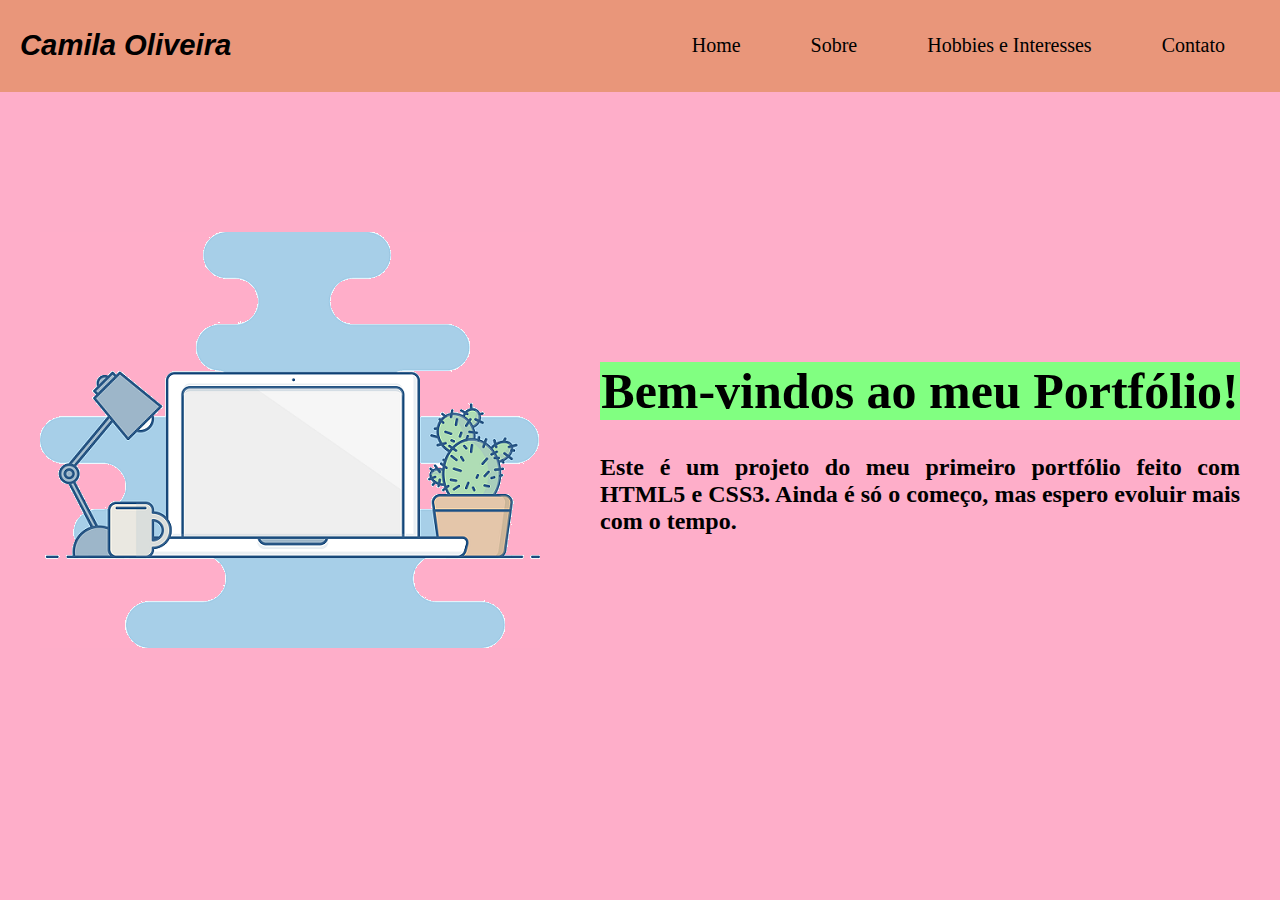
<file: index.html>
<!DOCTYPE html>
<html lang="pt-br">
<head>
    <meta charset="UTF-8">
    <meta http-equiv="X-UA-Compatible" content="IE=edge">
    <meta name="viewport" content="width=device-width, initial-scale=1.0">
    <link rel="stylesheet" href="CSS/Home.css">
    <title>Portfólio</title>
</head>

<!-- Cabeçalho da Página -->
<header>
    <nav>
        <div class="logo">
    <h3>Camila Oliveira</h3>
</div>
<button>&#9776;</button>
    <ul>
<li><a href="index.html">Home</a></li>
<li><a href="Sobre.html">Sobre</a></li>
<li><a href="Hobbies_e_Interesses.html">Hobbies e Interesses</a></li>
<li><a href="Contato.html">Contato</a></li>
</ul>
</nav>
</header>
<!-- ----------------------------- Corpo da Página ----------------------------- -->
<body>
    <section class="container">
    <div class="item">
    <img src="Imagens/Imagem_1.png">
</div>

<div class="item">
    <h1>Bem-vindos ao meu Portfólio!</h1>
    <h2>Este é um projeto do meu primeiro portfólio feito com HTML5 e CSS3. Ainda é só o começo, mas espero evoluir mais com o tempo.</h2>
</div>
</section>
</body>
</html>
</file>
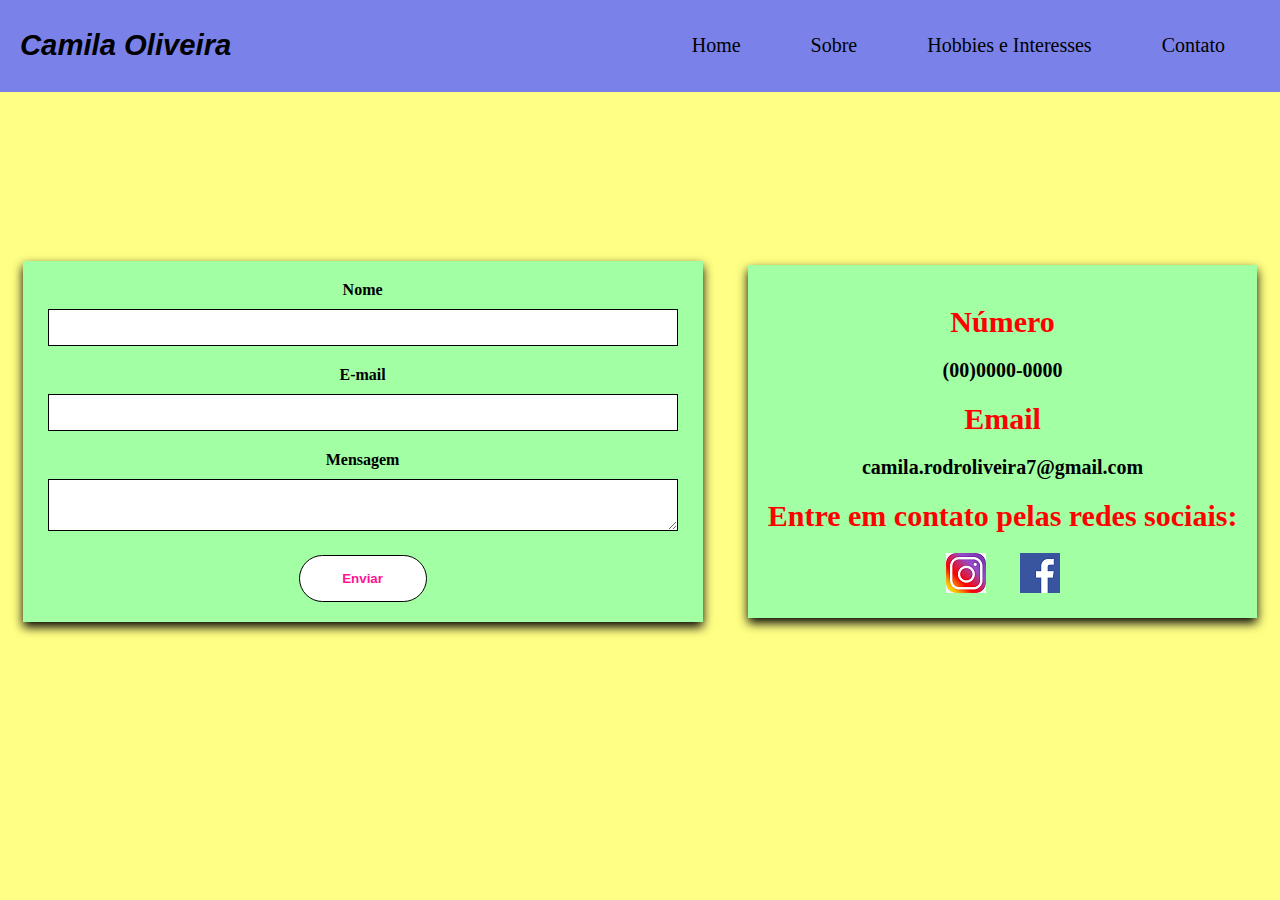
<file: Contato.html>
<!DOCTYPE html>
<html lang="pt-br">
<head>
    <meta charset="UTF-8">
    <meta http-equiv="X-UA-Compatible" content="IE=edge">
    <meta name="viewport" content="width=device-width, initial-scale=1.0">
    <link rel="stylesheet" href="CSS/Contato.css">
    <title>Portfólio</title>
</head>
<!-- Cabeçalho da Página -->
<header>
        <nav>
                <div class="logo">
            <h3>Camila Oliveira</h3>
        </div>
        <button class="botao">&#9776;</button>
            <ul>
        <li><a href="index.html">Home</a></li>
        <li><a href="Sobre.html">Sobre</a></li>
        <li><a href="Hobbies_e_Interesses.html">Hobbies e Interesses</a></li>
        <li><a href="Contato.html">Contato</a></li>
        </ul>
        </nav>
</header>
<!-- Corpo do Texto -->

<body>
    <section class="container">
    <div class="item">
        <form class="card">
            <label for="inputNome">Nome</label>
            <input type="text" id="inputNome">
            <label for="inputEmail">E-mail</label>
            <input type="email" id="inputEmail">
            <label for="mensagemarea">Mensagem</label>
            <textarea name="mensagemarea" id="mensagemarea"></textarea>
            <button class="send">Enviar</button>
        </form>
    </div>
    <div class="item">
        <h1>Número</h1>
        <h2>(00)0000-0000</h2>
        <h1>Email</h1>
        <h2>camila.rodroliveira7@gmail.com</h2>
    <h1>Entre em contato pelas redes sociais:</h1>
    <a href="https://www.instagram.com/cxmila_z/"><img src="Imagens/Imagem_5.png"></a>
    <a href="https://www.facebook.com/camila.rodrigues25/"><img src="Imagens/Imagem_6.png"></a>
</div>
</section>
</body>
</html>
</file>
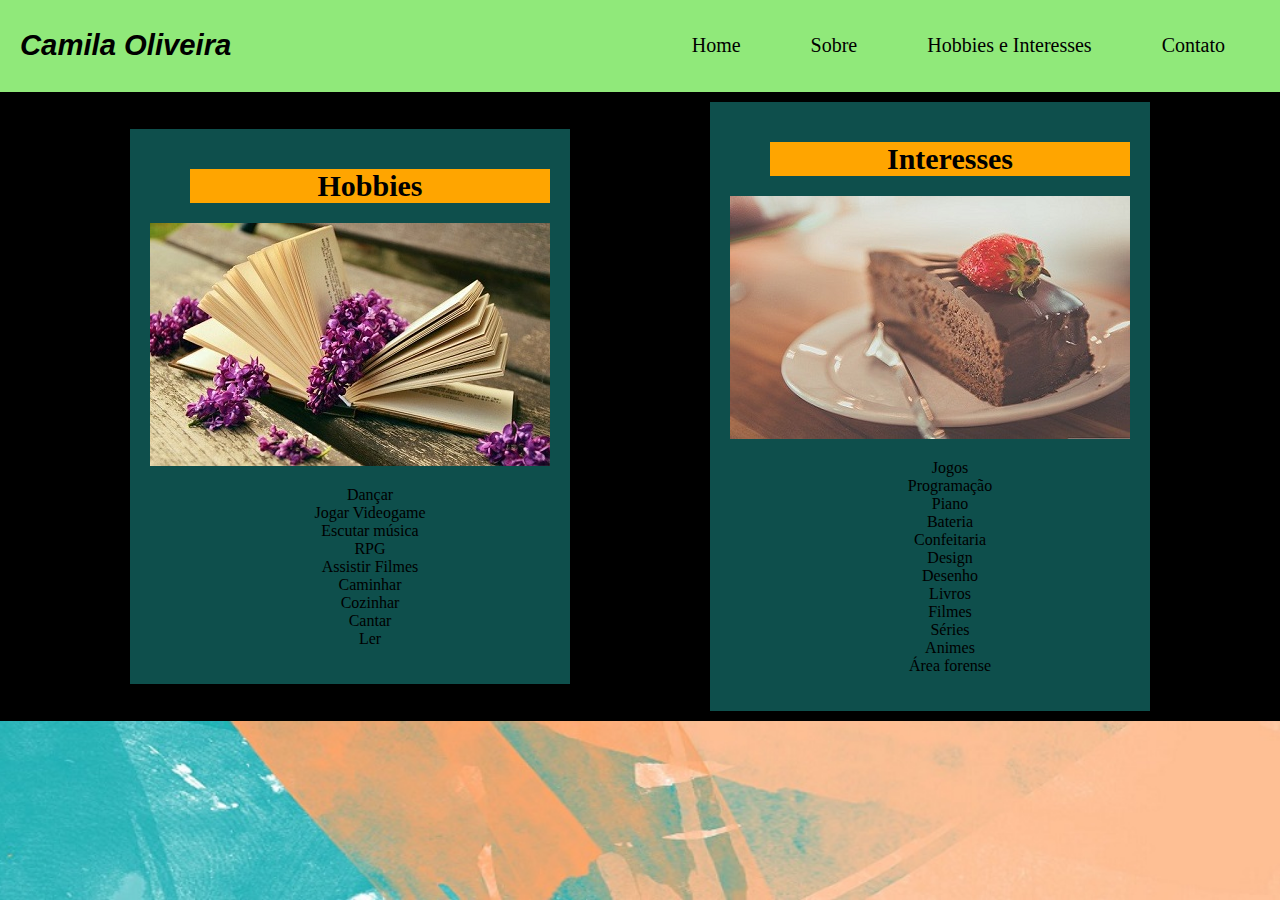
<file: Hobbies_e_Interesses.html>
<!DOCTYPE html>
<html lang="pt-br">
<head>
    <meta charset="UTF-8">
    <meta http-equiv="X-UA-Compatible" content="IE=edge">
    <meta name="viewport" content="width=device-width, initial-scale=1.0">
    <link rel="stylesheet" href="CSS/Hobbies_e_Interesses.css">
    <title>Portfólio</title>
</head>
<!-- Cabeçalho da Página -->
<header>
        <nav>
                <div class="logo">
            <h3>Camila Oliveira</h3>
        </div>
        <button>&#9776;</button>
            <ol>
        <li><a href="index.html">Home</a></li>
        <li><a href="Sobre.html">Sobre</a></li>
        <li><a href="Hobbies_e_Interesses.html">Hobbies e Interesses</a></li>
        <li><a href="Contato.html">Contato</a></li>
        </ol>
        </nav>
</header>

<!-- Corpo da Página -->

<body>
    <section class="container">
        <div class="item">
    <h1>Hobbies</h1>
    <img src="Imagens/Imagem_3.jpg">
    <ul>
        <li>Dançar</li>
        <li>Jogar Videogame</li>
        <li>Escutar música</li>
        <li>RPG</li>
        <li>Assistir Filmes</li>
        <li>Caminhar</li>
        <li>Cozinhar</li>
        <li>Cantar</li>
        <li>Ler</li>
    </ul>
</div>
<div class="item">
    <h1>Interesses</h1>
    <img src="Imagens/Imagem_4.jpg">
    <ul>
        <li>Jogos</li>
        <li>Programação</li>
        <li>Piano</li>
        <li>Bateria</li>
        <li>Confeitaria</li>
        <li>Design</li>
        <li>Desenho</li>
        <li>Livros</li>
        <li>Filmes</li>
        <li>Séries</li>
        <li>Animes</li>
        <li>Área forense</li>
    </div>
</ul>
</section>
</body>
</html>
</file>
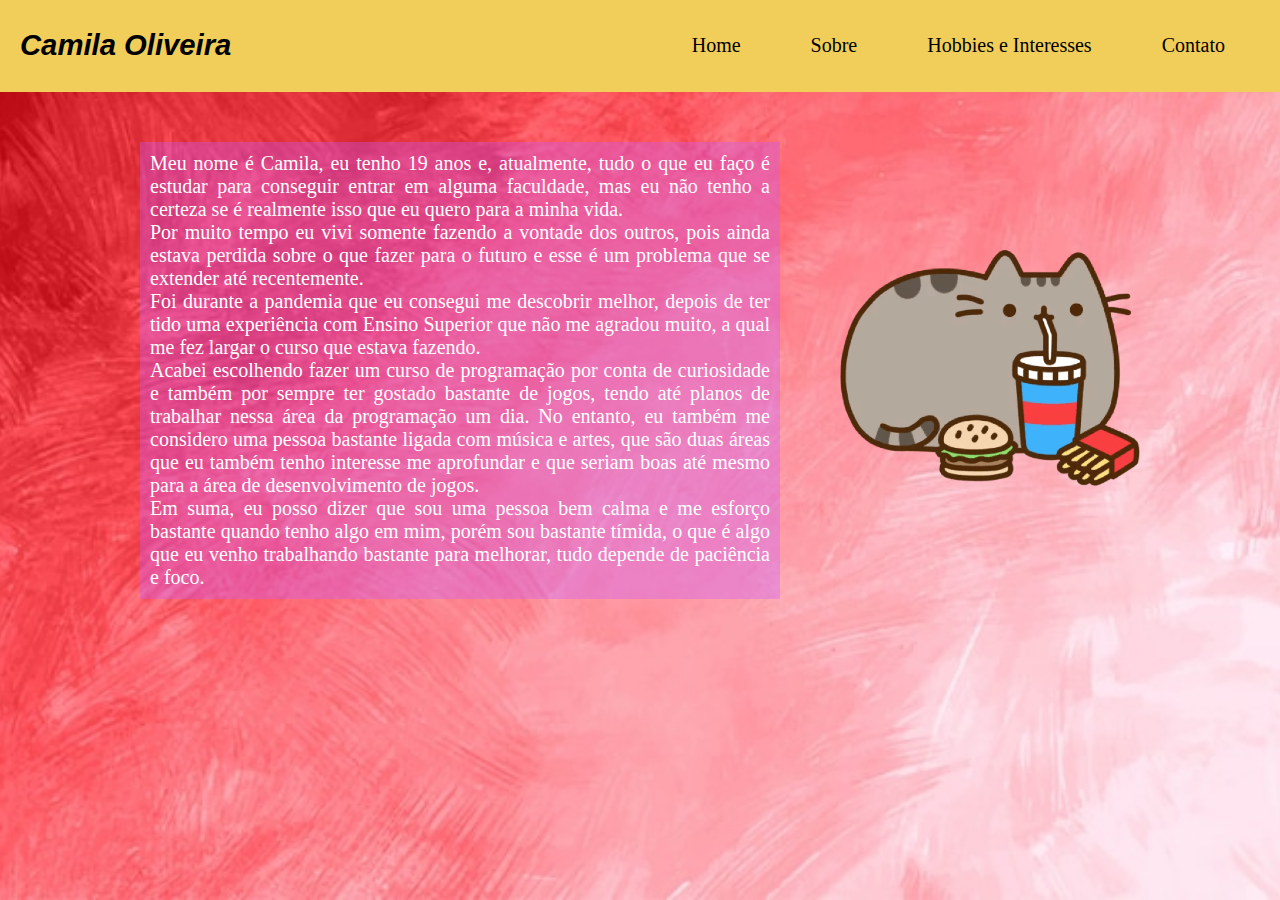
<file: Sobre.html>
<!DOCTYPE html>
<html lang="pt-br">
<head>
    <meta charset="UTF-8">
    <meta http-equiv="X-UA-Compatible" content="IE=edge">
    <meta name="viewport" content="width=device-width, initial-scale=1.0">
    <link rel="stylesheet" href="CSS/Sobre.css">
    <title>Portfólio</title>
</head>
<!-- Cabeçalho da Página -->
<header>
        <nav>
                <div class="logo">
            <h3>Camila Oliveira</h3>
        </div>
        <button>&#9776;</button>
            <ul>
        <li><a href="Home.html">Home</a></li>
        <li><a href="Sobre.html">Sobre</a></li>
        <li><a href="Hobbies_e_Interesses.html">Hobbies e Interesses</a></li>
        <li><a href="Contato.html">Contato</a></li>
        </ul>
        </nav>
</header>
<!-- ----------------- Corpo da Página ------------------------- -->

<body>
    <section class="container">
    <div class="item">
        <img src="CSS/Imagens/Imagem_2.png">
    </div>

    <div class="item">
    <p>Meu nome é Camila, eu tenho 19 anos e, atualmente, tudo o que eu faço 
    é estudar para conseguir entrar em alguma faculdade, 
    mas eu não tenho a certeza se é realmente isso que eu quero para a minha vida.</br>
    Por muito tempo eu vivi somente fazendo a vontade dos outros, pois ainda estava 
    perdida sobre o que fazer para o futuro e esse é um problema que se
    extender até recentemente.</br> 
    Foi durante a pandemia que eu consegui me descobrir 
    melhor, depois de ter tido uma experiência com Ensino Superior que não me agradou 
    muito, a qual me fez largar o curso que estava fazendo.</br> 
    Acabei escolhendo fazer um
    curso de programação por conta de curiosidade e também por sempre ter gostado bastante
    de jogos, tendo até planos de trabalhar nessa área da programação um dia. No entanto,
    eu também me considero uma pessoa bastante ligada com música e artes, que são duas áreas
    que eu também tenho interesse me aprofundar e que seriam boas até mesmo para a área de 
    desenvolvimento de jogos. </br>
    Em suma, eu posso dizer que sou uma pessoa bem calma e me esforço
    bastante quando tenho algo em mim, porém sou bastante tímida, o que é algo que eu venho
    trabalhando bastante para melhorar, tudo depende de paciência e foco.</p>
</div>
</section>
</body>
</html>
</file>
<file: CSS/Home.css>
header{
    margin:0;
    
    
}

nav{
    padding:0px 20px;
    align-items: center;
    justify-content: space-between;
    margin:0;
    background-color: rgb(233, 150, 122);
}

nav, ul{
    display:flex;
    flex-direction: row;
    

}

button{
    background: transparent;
    border:none;
    color: black;
    font-size: 40px;
    position: absolute;
    right: 10px;
    top: 10px;
    display:none
}

.logo{
    color:black;
    font-size: 25px;
    font-family: 'Franklin Gothic Medium', 'Arial Narrow', Arial, sans-serif;
    font-style: italic;
}

ul{
    list-style: none;
    padding: 0;
    overflow:hidden;
    transition: 0.5s
}

li{
    padding: 10px 20px
}

li:hover,
button:hover{
    cursor: pointer;
    background-color: white;
    transition: 0.5s;
}

button:focus ~ ul{
    height: 200px;
}

a{
    padding:10px 15px;
    text-decoration: none;
    color:black;
    font-size: 20px;
}

@media (max-width:870px) {
    nav, ul{
        flex-direction: column;
        align-items: unset;
    }
    

    ul{
        text-align: center;
        height:0
    }

    nav{
        padding-top: 10px;
    }

    button{
        display: flex;
    }
}

/*Corpo da Página*/

body{
    margin:0;
    background-color: #FEAEC9;
    background-attachment: fixed;
    background-repeat: no-repeat;
    background-size: cover;
    background-position: center;
}

.container{
    display:flex;
    height:700px;
    flex-direction: row;
    flex-wrap: nowrap;
    justify-content: center;
    align-items: center;
    margin:auto;
    max-width: 2000px;
    min-width: 300px;

}

.item{
    color:black;
    padding:20px;
    margin:10px;
    max-width:50%;
    max-height: 700px;

}

.item img{
    width: 100%;
}

.item h1, h2{
    width: 100%;
    max-height: 100%
}

h1{
    text-align: center;
    font-size: 50px;
    background-color:#81FF81;
}

h2{
    text-align: justify;
    font-family: 'Times New Roman', Times, serif;
    
}

@media (max-width:870px){
    body{
        background-color:#FEAEC9;
        background-image: none;
    }
    .container{
        display: flex;
        flex-direction: column;
        height: auto;
        width: auto;
        }

    .item h1, h2{
        height: 100%;
        width: 100%;
    }

    .item img{
        height: 100%;
        width: 100%;
    }

    h1{
        background-color: #81FF81;
        font-size: 25px;
    }

}
</file>
<file: CSS/Contato.css>
header{
    margin:0;
    
    
}

nav{
    padding:0px 20px;
    align-items: center;
    justify-content: space-between;
    margin:0;
    background-color: rgb(122, 130, 233);
}

nav, ul{
    display:flex;
    flex-direction: row;
    

}

.botao{
    background: transparent;
    border:none;
    color: black;
    font-size: 40px;
    position: absolute;
    right: 10px;
    top: 10px;
    display:none
}

.logo{
    color:black;
    font-size: 25px;
    font-family: 'Franklin Gothic Medium', 'Arial Narrow', Arial, sans-serif;
    font-style: italic;
}

ul{
    list-style: none;
    padding: 0;
    overflow:hidden;
    transition: 0.5s
}

li{
    padding: 10px 20px
}

li:hover,
.botao:hover{
    cursor: pointer;
    background-color: white;
    transition: 0.5s;
}

.botao:focus ~ ul{
    height: 200px;
}

a{
    padding:10px 15px;
    text-decoration: none;
    color:black;
    font-size: 20px;
}

@media (max-width:870px) {
    nav, ul{
        flex-direction: column;
        align-items: unset;
    }
    

    ul{
        text-align: center;
        height:0
    }

    nav{
        padding-top: 10px;
    }

    .botao{
        display: flex;
    }
}

/*Corpo do Texto*/

body{
    margin:0;
    background-color: rgb(255, 255, 133);
    background-attachment: fixed;
    background-repeat: no-repeat;
    background-size: cover;
    background-position: center;
}

.container{
    display: flex;
    height: 700px;
    margin: auto;
    flex-wrap: nowrap;
    flex-direction: row;
    align-items: center;
    justify-content: space-around;
    min-width: 300px;
    max-width: 2000px;
}

/*Formulário*/

.formulario{
    width: auto;
    padding: 10px;
    margin: 0 auto;
    background-color: rgb(86, 172, 247);
    text-align: center;
    height: auto;
    box-shadow: 2px 5px 8px black;

}

input, textarea{
    width: 95%;
    padding:10px;
    margin-bottom: 20px;
    font: 20px;
    border: 1px solid black;
}

label{
   padding-bottom:10px ;
   font-weight: bolder;
   display: inline-block;
}

.send{
    background-color: white;
    border:1px solid black;
    padding: 15px;
    color:deeppink;
    font-weight: bold;
    border-radius: 40px;
    width: 20%;
}

.send:hover{
    background-color: black;
    color:white;
    transition: 0,5s;
}

.send:active{
    color:blueviolet
}

.item{
    max-width: 50%;
    padding:20px;
    text-align: center;
    padding: 20px;
    margin:10px;
    background-color: rgb(163, 255, 163);
    box-shadow: 0 5px 10px black;
}

h2{
    font-size: 20px;
}

h1{
    font-size: 30px;
    color: red;
}

@media(max-width:870px){
    .container{
        display: flex;
        flex-direction: column;
        height: auto;
        width: 100%
    }
    .item{
        width:100%
    }
}
</file>
<file: CSS/Hobbies_e_Interesses.css>
header{
    margin:0;
    
    
}

nav{
    padding:0px 20px;
    align-items: center;
    justify-content: space-between;
    margin:0;
    background-color: rgb(144, 233, 122);
}

nav, ol{
    display:flex;
    flex-direction: row;
    

}

button{
    background: transparent;
    border:none;
    color: black;
    font-size: 40px;
    position: absolute;
    right: 10px;
    top: 10px;
    display:none
}

.logo{
    color:black;
    font-size: 25px;
    font-family: 'Franklin Gothic Medium', 'Arial Narrow', Arial, sans-serif;
    font-style: italic;
}

ol{
    list-style: none;
    padding: 0;
    overflow:hidden;
    transition: 0.5s
}

ol li{
    padding: 10px 20px
}

ol li:hover,
button:hover{
    cursor: pointer;
    background-color: white;
    transition: 0.5s;
}

button:focus ~ ol{
    height: 200px;
}

a{
    padding:10px 15px;
    text-decoration: none;
    color:black;
    font-size: 20px;
}

@media (max-width:870px) {
    nav, ol{
        flex-direction: column;
        align-items: unset;
    }
    

    ol{
        text-align: center;
        height:0
    }

    nav{
        padding-top: 10px;
    }

    button{
        display: flex;
    }
}

body{
    margin:0;
    background-image: url("Imagens/Fundo_3.jpg");
    background-attachment: fixed;
    background-repeat: no-repeat;
    background-size: cover;
    background-position: center;
}

.container{
    display:flex;
    height: auto;
    flex-direction: row;
    flex-wrap: nowrap;
    justify-content: space-evenly;
    align-items: center;
    margin: auto;
    min-width: 300px;
    max-width: 2000px;
    background-color: black;
}

.item{
    padding:20px;
    margin: 10px;
    max-width: 50%;
    color:black;
    background-color: rgba(32, 178, 171, 0.445);
   
}

.item h1{

}

.item li{

}

.item img{
    height: 100%;
    width: 100%;

}

.item ul li img{
    width: 100%;
    height: 100%;

}

li{
    list-style: none;
    text-align: center;
}

h1{
    text-align: center;
    font-size: 30px;
    background-color: orange;
    margin-left: 40px;
}
</file>
<file: CSS/Sobre.css>
header{
    margin:0;
    
    
}

nav{
    padding:0px 20px;
    align-items: center;
    justify-content: space-between;
    margin:0;
    background-color: rgb(241, 206, 89);
}

nav, ul{
    display:flex;
    flex-direction: row;

}

button{
    background: transparent;
    border:none;
    color: black;
    font-size: 40px;
    position: absolute;
    right: 10px;
    top: 10px;
    display:none
}

.logo{
    color:black;
    font-size: 25px;
    font-family: 'Franklin Gothic Medium', 'Arial Narrow', Arial, sans-serif;
    font-style: italic;
}

ul{
    list-style: none;
    padding: 0;
    overflow:hidden;
    transition: 0.5s
}

li{
    padding: 10px 20px
}

li:hover,
button:hover{
    cursor: pointer;
    background-color: white;
    transition: 0.5s;
}

button:focus ~ ul{
    height: 200px;
}

a{
    padding:10px 15px;
    text-decoration: none;
    color:black;
    font-size: 20px;
}

@media (max-width:870px) {
    nav, ul{
        flex-direction: column;
        align-items: unset;
    }
    

    ul{
        text-align: center;
        height:0
    }

    nav{
        padding-top: 10px;
    }

    button{
        display: flex;
    }
}

/* Corpo da Página*/

body{
    margin:0;
    background-image: url("Imagens/Fundo_2.jpg");
    background-attachment: fixed;
    background-repeat: no-repeat;
    background-size: cover;
    background-position: center;
}

.container{
    display:flex;
    height:auto;
    flex-direction: row-reverse;
    flex-wrap: nowrap;
    justify-content: center;
    align-items: center;
    margin:auto;
    max-width: 2000px;
    min-width: 300px;

}

.item{
    color:white;
    padding:20px;
    margin:10px;
    max-width:50%;
    height: 90%;
}

.item img{
    height: 100%;
    width: 100%;
}

.item p{
    text-align: justify;
    font-size: 20px;
    background-color: rgba(203, 91, 255, 0.356);
    padding: 10px;
}

@media (max-width:870px){
    .container{
        display: flex;
        flex-direction: column;
        height: auto;
        width: 100%;
    }

    .item{
        max-width: 100%;
    }
}
</file>
